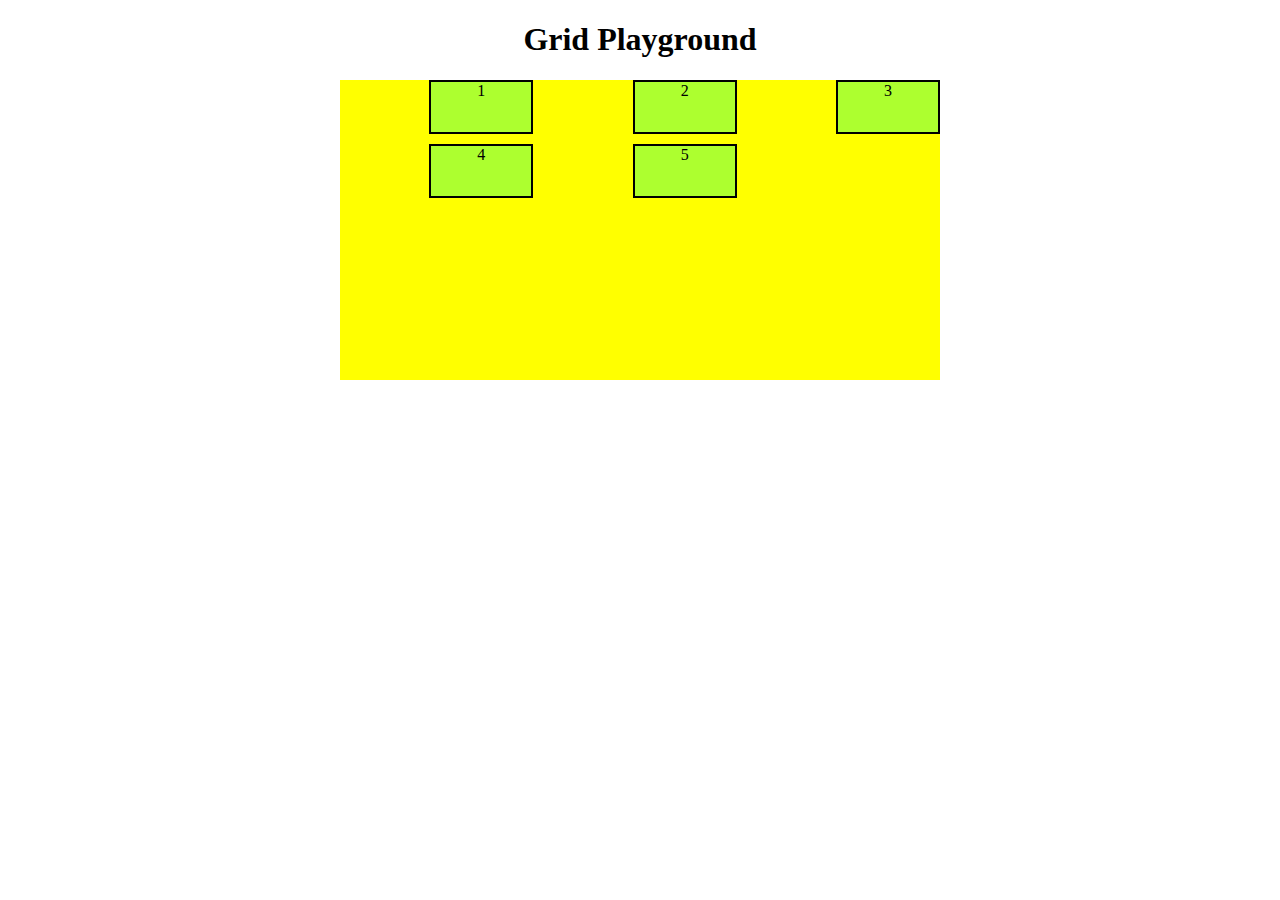
<file: index.html>
<!DOCTYPE html>
<html lang="en">
<head>
    <meta charset="UTF-8">
    <meta name="viewport" content="width=device-width, initial-scale=1.0">
    <title>Css</title>
    <link rel="stylesheet" href="style.css">
</head>
<body>
    <h1>Grid Playground</h1>
    <div class="container">
        <div class="item one">1</div>
        <div class="item two">2</div>
        <div class="item">3</div>
        <div class="item">4</div>
        <div class="item">5</div>
 
    </div>
</body>
</html>
</file>
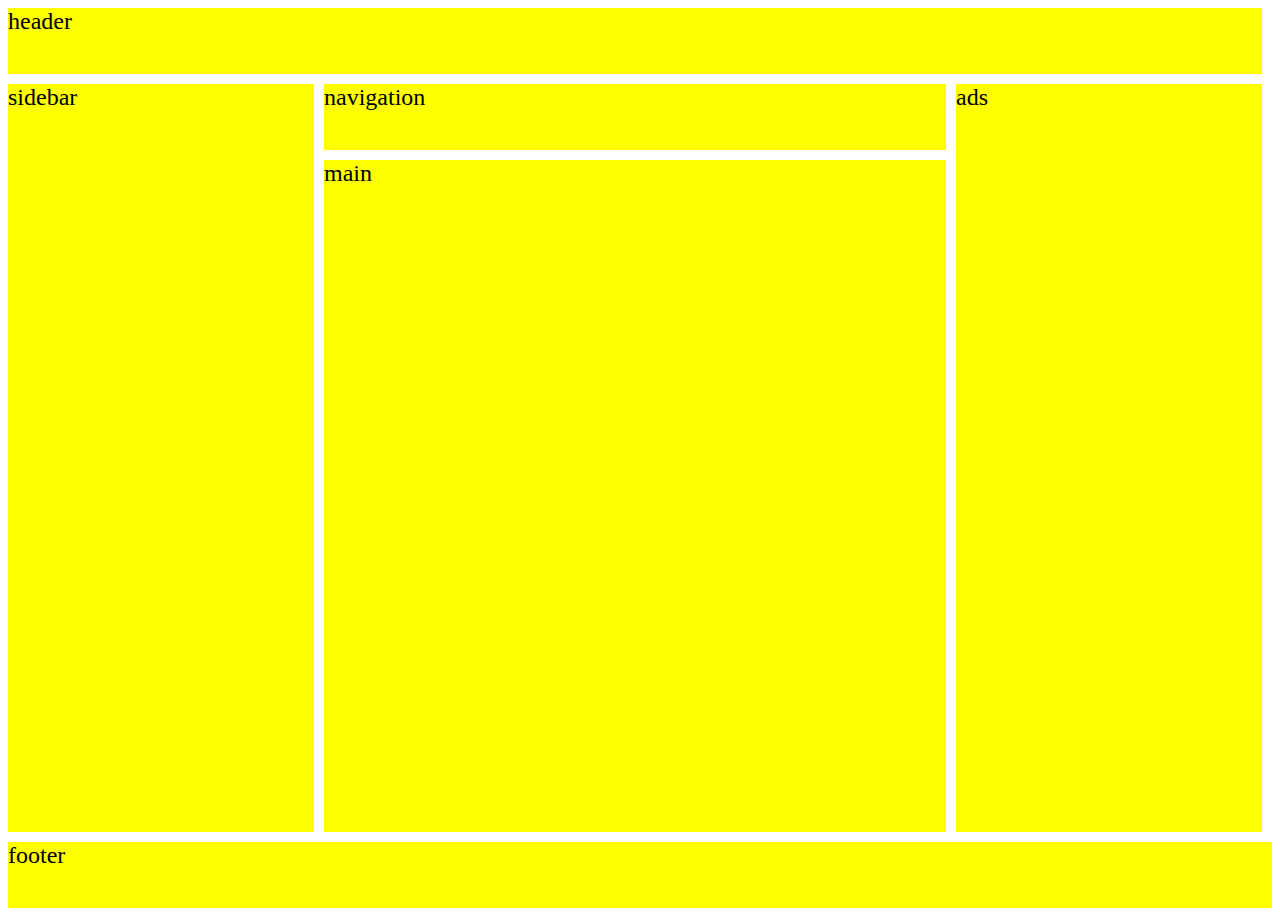
<file: index1.html>
<!DOCTYPE html>
<html lang="en">
<head>
    <meta charset="UTF-8">
    <meta name="viewport" content="width=device-width, initial-scale=1.0">
    <title>grid playground</title>
    <link rel="stylesheet" href="style1.css">
</head>
<body>
    <div class="container">
        <div class="header">header</div>
        <div class="navigation">navigation</div>
        <div class="sidebar">sidebar</div>
        <div class="main">main</div>
        <div class="ads">ads</div>
        <div class="footer">footer</div>
    </div>
    
</body>
</html>
</file>
<file: style.css>
.container{
    width: 600px;
    height: 300px;
    background-color: yellow;
    display: grid;
    /* grid-template-rows: 80px 80px 80px ;
    grid-template-columns: 100px 100px 100px; */

  
    grid-template-rows: repeat(5 ,1fr);
    grid-template-columns: repeat(3 ,1fr);
    margin: 0 auto;
    column-gap: 10px;
    row-gap: 10px;
    justify-items: end;
}
h1{
    text-align: center;
}
.item{
    width: 100px;
    height: 50px;
    background-color: greenyellow;
    border: 2px solid black;
    text-align: center;
   
}

/* .one{
    grid-column-start:1 ;
    grid-column-end: 4;
    grid-column: 1/4;
    grid-column: 1/span 3;
}

.two{
    grid-row: 1/2;
} */
</file>
<file: style1.css>
.container{
    margin: 0;
    padding: 0;
    height: 100vh;
    display: grid;
    grid-template-columns: repeat(12, 1fr);
    grid-template-rows:repeat(12, 1fr) ;
    grid-gap: 10px;
}

.container div{
    background-color: yellow;
    font-size: 1.5rem;

}

.header{
    grid-column: 1/13;

}

.sidebar{
  grid-column: 1/ span 3;
    grid-row: 2/span 10;
}
.navigation{
    grid-column: 4/span 6;
    grid-row: 2/span 1;
  
}

.main{
 grid-column: 4/ span 6;
 grid-row: 3/ span 9;
}

.ads{
    grid-row:  2/span 10;
    grid-column:10/span 3;
}

.footer{
    grid-row: 12/span 1;
    grid-column: 1/span12;
}
</file>
